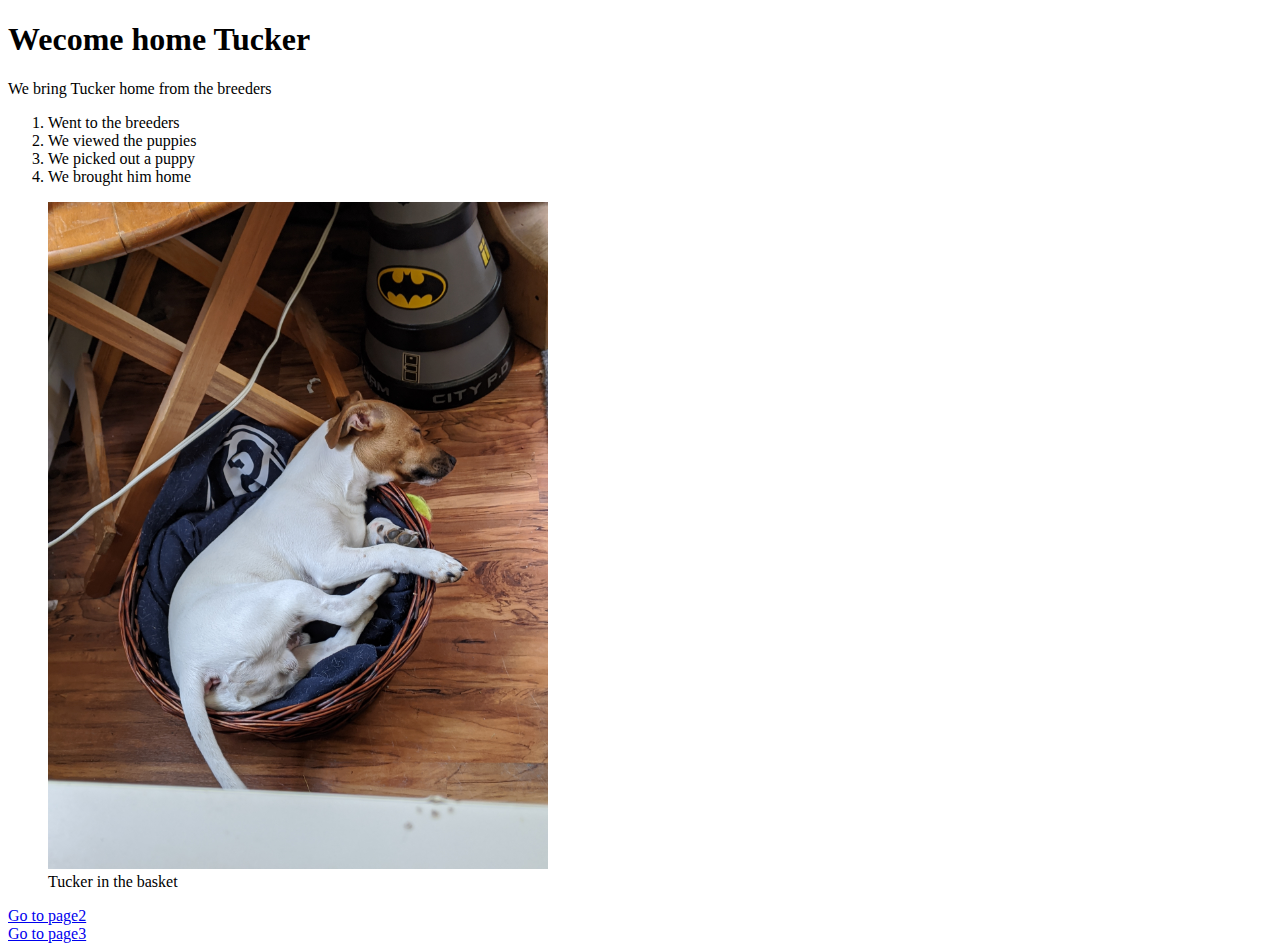
<file: index.html>
<!DOCTYPE html>
<html lang="en">
<head>
    <meta charset="UTF-8">
    <meta name="viewport" content="width=device-width, initial-scale=1.0">
    <title>New Dog</title><!DOCTYPE html>

</head>
<body>
    <!--Title-->
<header><h1>Wecome home Tucker</h1></header> 
<!--Coding Steps:-->
<!--Create a website using only HTML. The website can be anything you like (within school guidelines) if it meets the following criteria:-->
<!--Create a homepage named index.html-->
<!--At least 3 pages with links to navigate between all pages present on each page.-->
<!--2 different size headers, a list, 3 images, a table, and a form.-->

    <Main>    
    <!-- listing how we got Tucker-->
         <P>We bring Tucker home from the breeders</P>
        <ol>
            <li>Went to the breeders</li>
            <li>We viewed the puppies</li>
            <li>We picked out a puppy</li>
            <li>We brought him home</li>
        </ol>
            
    
        <!--First picture -->
        <figure>
            <img src="tuckerresting.jpg" width="500" alt="tucker resting in basket">

            <figcaption> Tucker in the basket</figcaption>
        </figure>

        <!--change pages-->
        <nav>
        <a href="page2.html">Go to page2</a><br>
        <a href="page3.html">Go to page3</a>
        </nav>

    </main>
</body>
</html>
</file>
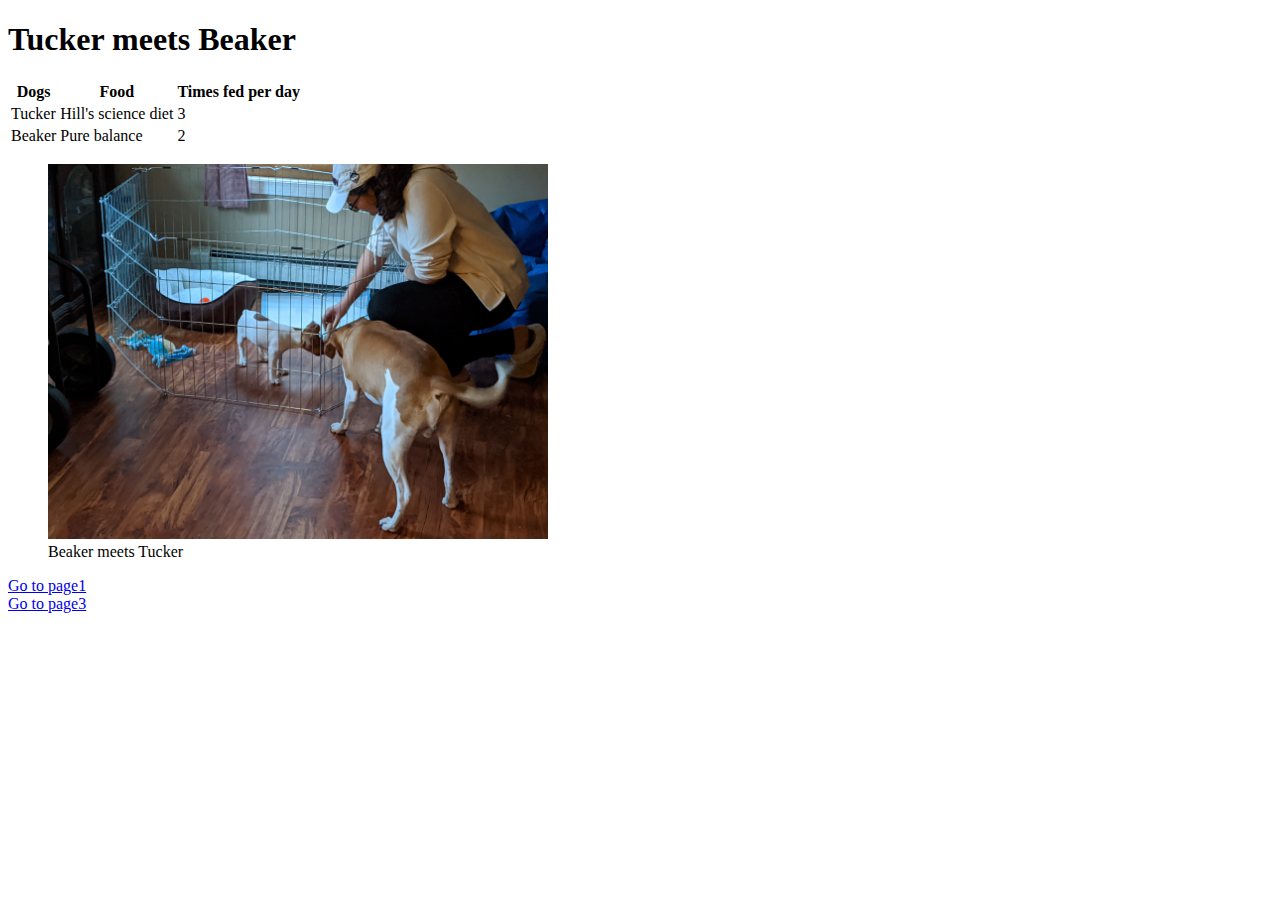
<file: page2.html>
<!DOCTYPE html>
<html lang="en">
<head>
    <meta charset="UTF-8">
    <meta name="viewport" content="width=device-width, initial-scale=1.0">
    <title>New Dog</title>
</head>
<body>
    <main>
    <!-- Page 2 title -->
     <header><h1>Tucker meets Beaker</h1></header>   
     <!--the table example-->   
     <Table>
                <tr>
                    <th>Dogs</th>
                    <th>Food</th>
                    <th>Times fed per day</th>
                </tr>
                <tr>
                   <td>Tucker</td>         
                   <td>Hill's science diet</td>         
                   <td>3</td>         
                </tr>
                <tr>
                    <td>Beaker</td>
                    <td>Pure balance</td>
                    <td>2</td>
                </tr>

        </Table>
    
        <!--Second picture -->
        <figure>
            <img src="beakermeetstucker.jpg" width="500" alt="beaker meets tucker">

            <figcaption> Beaker meets Tucker</figcaption>
        </figure>




        <!--change pages-->
        <nav>
        <a href="index.html">Go to page1</a><br>
        <a href="page3.html">Go to page3</a>
        </nav>


    </main>
</body>
</html>
</file>
